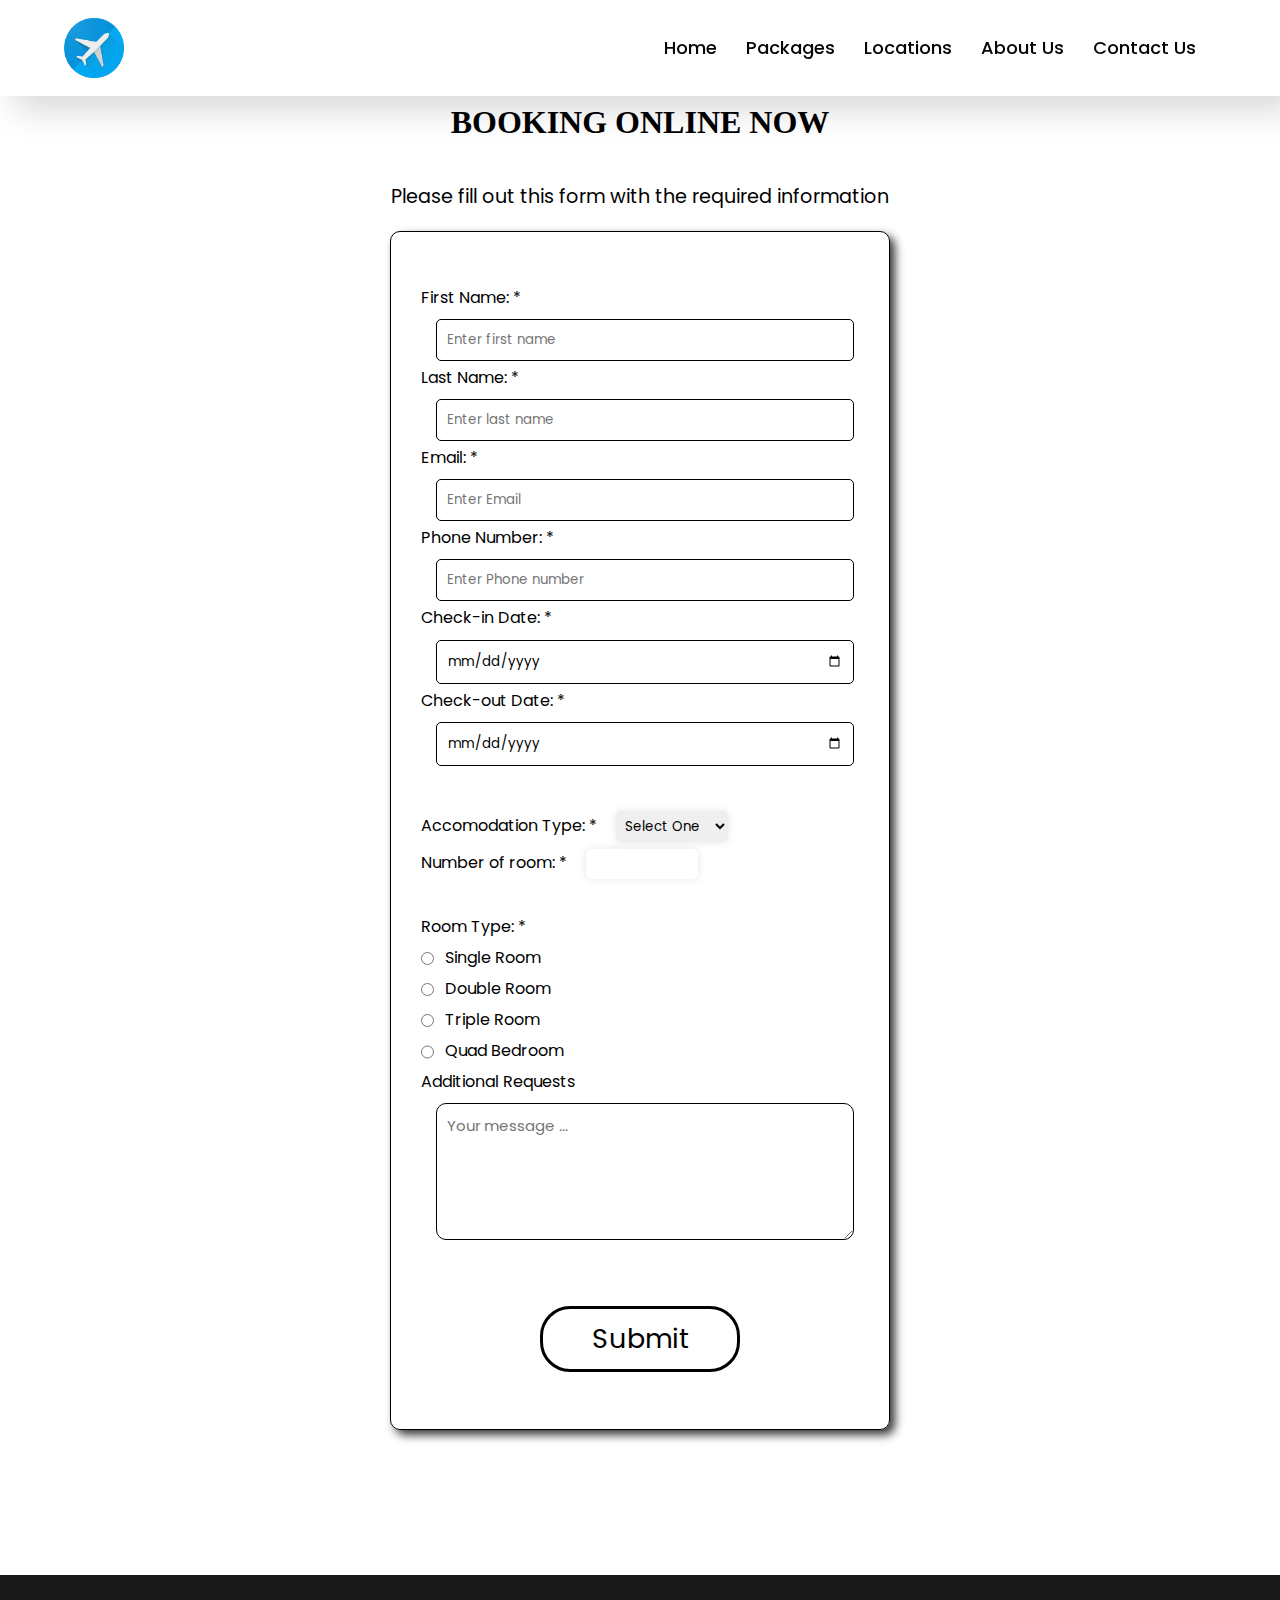
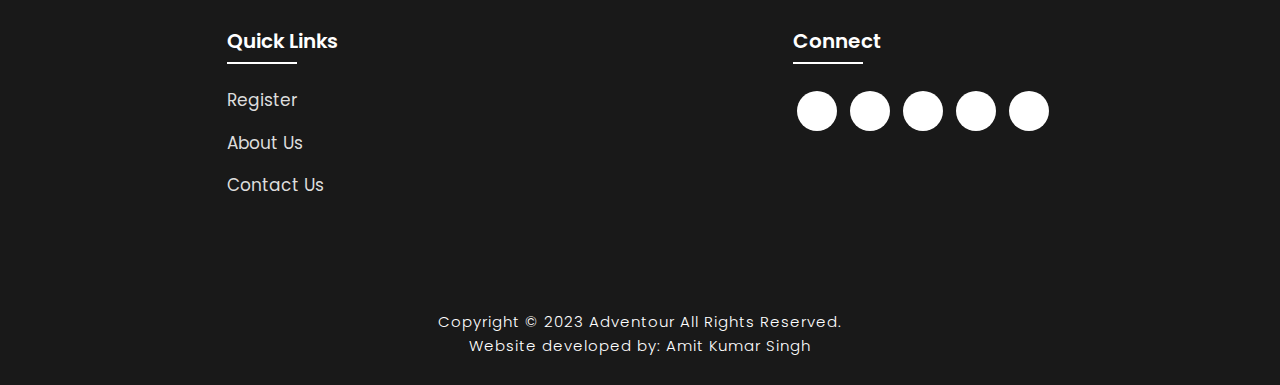
<file: booking.html>
<!DOCTYPE html>
<html lang="en">

<head>
    <meta charset="UTF-8" />
    <meta http-equiv="X-UA-Compatible" content="IE=edge" />
    <meta name="viewport" content="width=device-width, initial-scale=1.0" />
    <title>Register Here</title>
    <link rel="icon" href="./assets/files/logo.png" />
    <link rel="stylesheet" type="text/css" href="./assets/css/style.css" />
    <link rel="stylesheet" type="text/css" href="./assets/css/booking.css" />
    <link rel="preconnect" href="https://fonts.googleapis.com" />
    <link rel="preconnect" href="https://fonts.gstatic.com" crossorigin />
    <link
        href="https://fonts.googleapis.com/css2?family=Paytone+One&family=Poppins:wght@100;200;300;400;500;600;700;800;900&display=swap"
        rel="stylesheet" />
</head>

<body>
    <div>
        <nav>
            <img src="./assets/files/logo.png" class="logo" alt="Logo" title="FirstFlight Travels">
            <ul class="navbar">
                <li>
                    <a href="index.html">Home</a>
                    <a href="./index.html#package">Packages</a>
                    <a href="./index.html#locations">Locations</a>
                    <a href="./info.html">About Us</a>
                    <a href="./contact.html">Contact Us</a>
                </li>
            </ul>
        </nav>
    </div>

    <div class="booking">
        <h1>Booking Online Now</h1>
        <p>Please fill out this form with the required information</p>
        <form action="">
            <fieldset>
                <label>First Name: *
                    <input type="text" class="data" name="firstname" placeholder="Enter first name" required /></label>
                <label>Last Name: *
                    <input type="text" name="lastname" placeholder="Enter last name" required />
                </label>
                <label>Email: *
                    <input type="email" name="email" placeholder="Enter Email" required />
                </label>
                <label>Phone Number: *
                    <input type="text" name="phone" placeholder="Enter Phone number" required />
                </label>

                <label>Check-in Date: *
                    <input type="date" name="check-in-date" required />
                </label>
                <label>Check-out Date: *
                    <input type="date" name="check-out-date" required />
                </label>
            </fieldset>
            <fieldset>
                <label> Accomodation Type: *
                    <select name="accomodation" id="accomodation">
                        <option value="">Select One</option>
                        <option value="1">Hotel</option>
                        <option value="2">Self-Catered</option>
                        <option value="3">Hostel</option>
                        <option value="4">Guesthouse</option>
                    </select>
                </label><br>

                <label>Number of room: * <input type="number" name="age" min="1" max="120" class="room" /><br><br>
                    <label>Room Type: * <br>
                        <label>
                            <input type="radio" name="room-type" class="inline" /> Single Room
                        </label><br>
                        <label>
                            <input type="radio" name="room-type" class="inline" /> Double Room
                        </label><br>
                        <label>
                            <input type="radio" name="room-type" class="inline" /> Triple Room
                        </label><br>
                        <label>
                            <input type="radio" name="room-type" class="inline" /> Quad Bedroom
                        </label>
                    </label>
                </label><br>

                <label>Additional Requests
                    <textarea name="additional" rows="5" cols="30" placeholder="Your message ..."></textarea>
                </label>
            </fieldset>
            <input type="submit" value="Submit" ONCLICK="alert('Booked successfully! \nEnjoy your journey')" class="submit-btn" />
           
        </form>
    </div>
       
</body>

<!-- Footer -->

<section class="footer">
    <div class="foot">
        <div class="footer-content">
            <div class="footlinks">
                <h4>Quick Links</h4>
                <ul>
                    <li><a href="./booking.html">Register</a></li>
                    <li><a href="./info.html">About Us</a></li>
                    <li><a href="./contact.html">Contact Us</a></li>
                </ul>
            </div>

            <div class="footlinks">
                <h4>Connect</h4>
                <div class="social">
                    <a href="https://www.facebook.com/profile.php?id=100007787415175" target="_blank"><i
                            class='bx bxl-facebook'></i></a>
                    <a href="https://www.instagram.com/iamit010/" target="_blank"><i class='bx bxl-instagram'></i></a>
                    <a href="https://twitter.com/sarcasmit_" target="_blank"><i class='bx bxl-twitter'></i></a>
                    <a href="https://www.linkedin.com/in/amit-kumar-singh-475b36212/" target="_blank"><i
                            class='bx bxl-linkedin'></i></a>
                    <a href="https://github.com/iamit010" target="_blank"><i class='bx bxl-github'></i></a>
                </div>
            </div>

        </div>
    </div>

    <div class="end">
        <p>Copyright © 2023 Adventour All Rights Reserved.<br>Website developed by: Amit Kumar Singh</p>
    </div>
</section>

<!-- Javascript -->

<script>
    let calendar = document.querySelector('.calendar')

    const month_names = ['January', 'February', 'March', 'April', 'May', 'June', 'July', 'August', 'September', 'October', 'November', 'December']

    isLeapYear = (year) => {
        return (year % 4 === 0 && year % 100 !== 0 && year % 400 !== 0) || (year % 100 === 0 && year % 400 === 0)
    }

    getFebDays = (year) => {
        return isLeapYear(year) ? 29 : 28
    }

    generateCalendar = (month, year) => {

        let calendar_days = calendar.querySelector('.calendar-days')
        let calendar_header_year = calendar.querySelector('#year')

        let days_of_month = [31, getFebDays(year), 31, 30, 31, 30, 31, 31, 30, 31, 30, 31]

        calendar_days.innerHTML = ''

        let currDate = new Date()
        if (month > 11 || month < 0) month = currDate.getMonth()
        if (!year) year = currDate.getFullYear()

        let curr_month = `${month_names[month]}`
        month_picker.innerHTML = curr_month
        calendar_header_year.innerHTML = year

        // get first day of month

        let first_day = new Date(year, month, 1)

        for (let i = 0; i <= days_of_month[month] + first_day.getDay() - 1; i++) {
            let day = document.createElement('div')
            if (i >= first_day.getDay()) {
                day.classList.add('calendar-day-hover')
                day.innerHTML = i - first_day.getDay() + 1
                day.innerHTML += `<span></span>
                                <span></span>
                                <span></span>
                                <span></span>`
                if (i - first_day.getDay() + 1 === currDate.getDate() && year === currDate.getFullYear() && month === currDate.getMonth()) {
                    day.classList.add('curr-date')
                }
            }
            calendar_days.appendChild(day)
        }
    }

    let month_list = calendar.querySelector('.month-list')

    month_names.forEach((e, index) => {
        let month = document.createElement('div')
        month.innerHTML = `<div data-month="${index}">${e}</div>`
        month.querySelector('div').onclick = () => {
            month_list.classList.remove('show')
            curr_month.value = index
            generateCalendar(index, curr_year.value)
        }
        month_list.appendChild(month)
    })

    let month_picker = calendar.querySelector('#month-picker')

    month_picker.onclick = () => {
        month_list.classList.add('show')
    }

    let currDate = new Date()

    let curr_month = {
        value: currDate.getMonth()
    }
    let curr_year = {
        value: currDate.getFullYear()
    }

    generateCalendar(curr_month.value, curr_year.value)

    document.querySelector('#prev-year').onclick = () => {
        --curr_year.value
        generateCalendar(curr_month.value, curr_year.value)
    }

    document.querySelector('#next-year').onclick = () => {
        ++curr_year.value
        generateCalendar(curr_month.value, curr_year.value)
    }
</script>

<script>
    var slideIndex = 1;
    showDivs(slideIndex);

    function plusDivs(n) {
        showDivs(slideIndex += n);
    }

    function showDivs(n) {
        var i;
        var x = document.getElementsByClassName("mySlides");
        if (n > x.length) {
            slideIndex = 1
        }
        if (n < 1) {
            slideIndex = x.length
        }
        for (i = 0; i < x.length; i++) {
            x[i].style.display = "none";
        }
        x[slideIndex - 1].style.display = "block";
    }
</script>
</body>

</html>
</file>
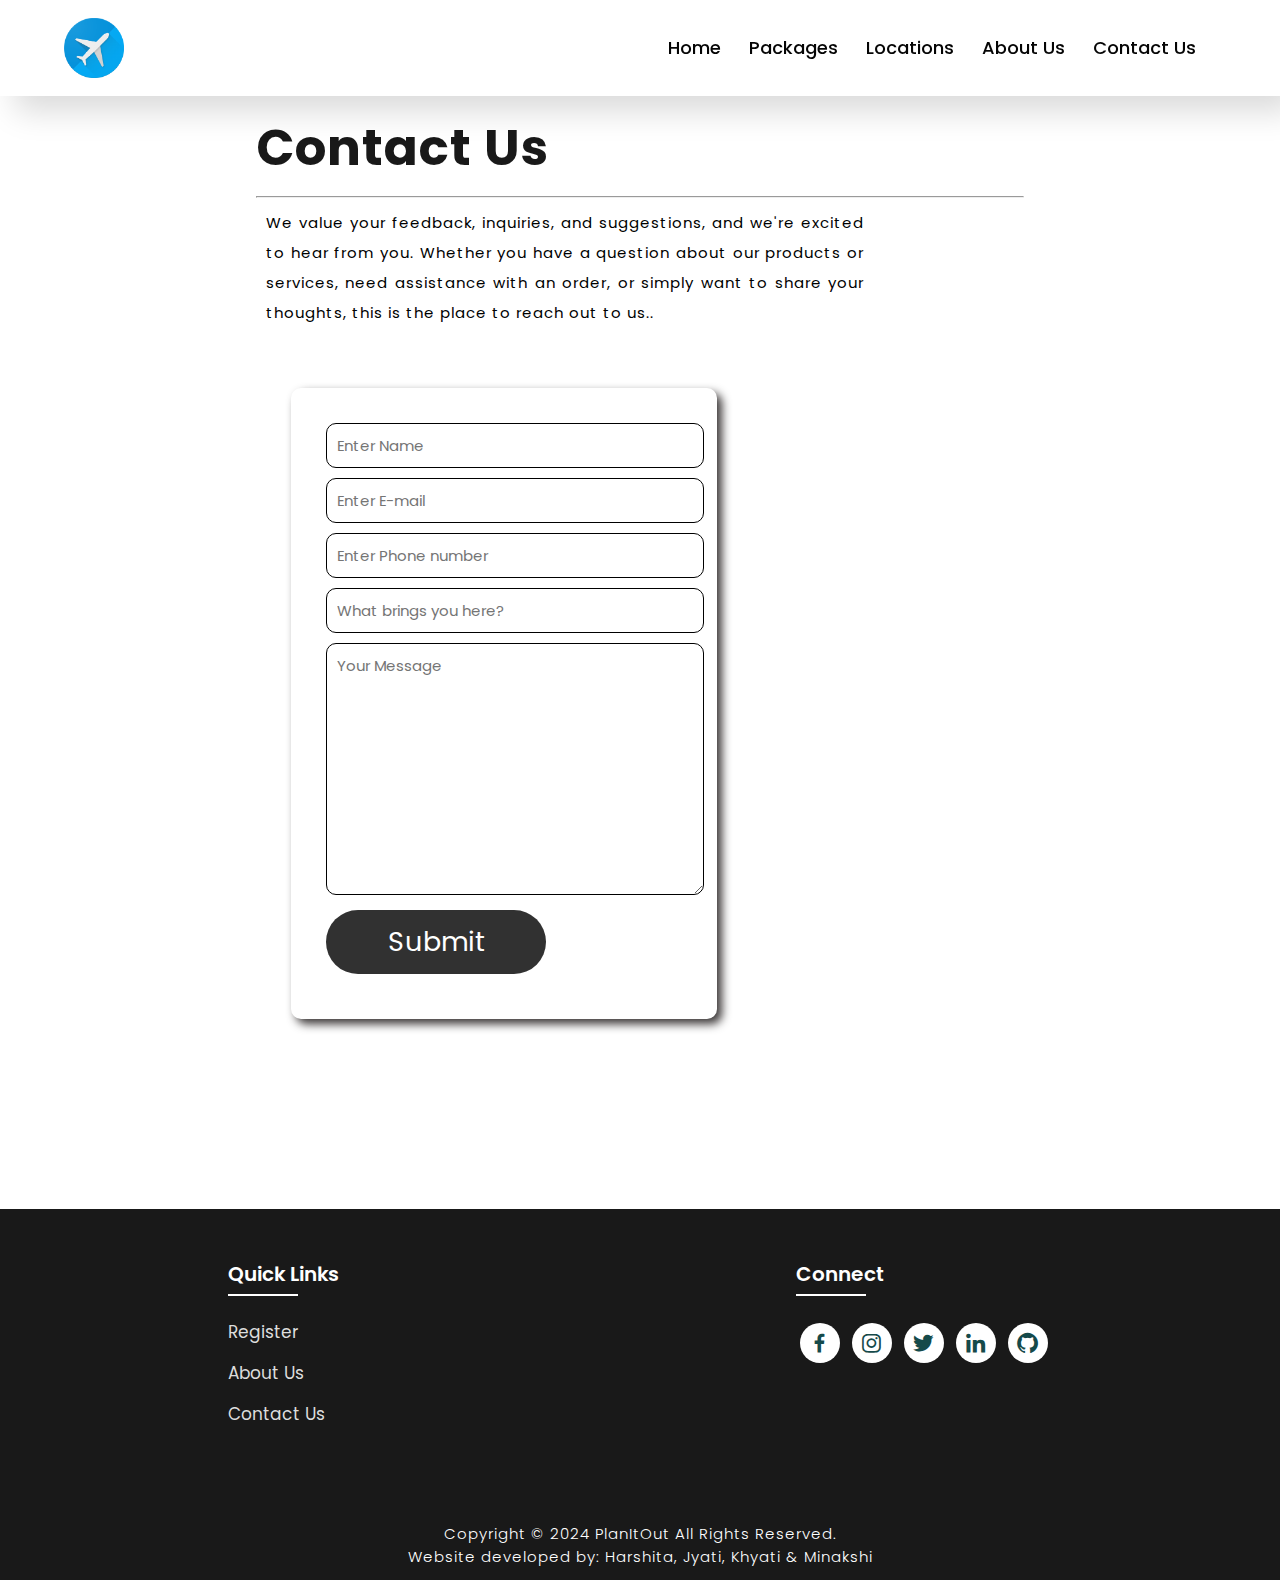
<file: contact.html>
<!DOCTYPE html>
<html lang="en">

<head>
    <meta charset="UTF-8">
    <meta http-equiv="X-UA-Compatible" content="IE=edge">
    <meta name="viewport" content="width=device-width, initial-scale=1.0">
    <title>Contact Us</title>
    <link rel="icon" href="./assets/files/logo.png">
    <link rel="stylesheet" type="text/css" href="./assets/css/style.css">
    <link rel="preconnect" href="https://fonts.googleapis.com">
    <link rel="preconnect" href="https://fonts.gstatic.com" crossorigin>
    <link
        href="https://fonts.googleapis.com/css2?family=Paytone+One&family=Poppins:wght@100;200;300;400;500;600;700;800;900&display=swap"
        rel="stylesheet">
    <link rel="stylesheet" href="https://unpkg.com/boxicons@latest/css/boxicons.min.css">

</head>

<body class="contactbody">
    <nav>
        <img src="./assets/files/logo.png" class="logo" alt="Logo" title="FirstFlight Travels">

        <ul class="navbar">
            <li>
                <a href="./index.html">Home</a>
                <a href="./index.html#package">Packages</a>
                <a href="./index.html#locations">Locations</a>
                <a href="./info.html">About Us</a>
                <a href="./contact.html">Contact Us</a>
            </li>
        </ul>

    </nav>

    <section class="contact">
        <h1>Contact <span>Us</span></h1>
        <hr>
        <p>We value your feedback, inquiries, and suggestions, and we're excited to hear from you. Whether you have
            a question about our products or services, need assistance with an order, or simply want to share your
            thoughts, this is the place to reach out to us..</p>
        <div class="contact-form">

            <form action="">
                <input type="text" name="myname" placeholder="Enter Name" required>
                <input type="email" name="email" placeholder="Enter E-mail" required>
                <input type="text" name="phone" placeholder="Enter Phone number" required>
                <input type="text" name="subject" placeholder="What brings you here?" required>
                <textarea name="message" cols="30" rows="10" placeholder="Your Message" required></textarea>
                <input type="submit" value="Submit" ONCLICK="alert('Thank you! \nYour response was submitted')" class="submit-btn">
            </form>
        </div>

    </section>

    <!-- Footer -->

    <section class="footer">
        <div class="foot">
            <div class="footer-content">

                <div class="footlinks">
                    <h4>Quick Links</h4>
                    <ul>
                        <li><a href="./booking.html">Register</a></li>
                        <li><a href="./info.html">About Us</a></li>
                        <li><a href="./contact.html">Contact Us</a></li>
                    </ul>
                </div>

                <div class="footlinks">
                    <h4>Connect</h4>
                    <div class="social">
                        <a href="https://www.facebook.com/" target="_blank"><i
                                class='bx bxl-facebook'></i></a>
                        <a href="https://www.instagram.com/" target="_blank"><i
                                class='bx bxl-instagram'></i></a>
                        <a href="https://twitter.com/" target="_blank"><i class='bx bxl-twitter'></i></a>
                        <a href="https://www.linkedin.com/" target="_blank"><i
                                class='bx bxl-linkedin'></i></a>
                        <a href="https://github.com/" target="_blank"><i class='bx bxl-github'></i></a>
                    </div>
                </div>

            </div>
        </div>

        <div class="end">
            <p>Copyright © 2024 PlanItOut All Rights Reserved.<br>Website developed by: Harshita, Jyati, Khyati & Minakshi</p>
        </div>
    </section>

</body>

</html>
</file>
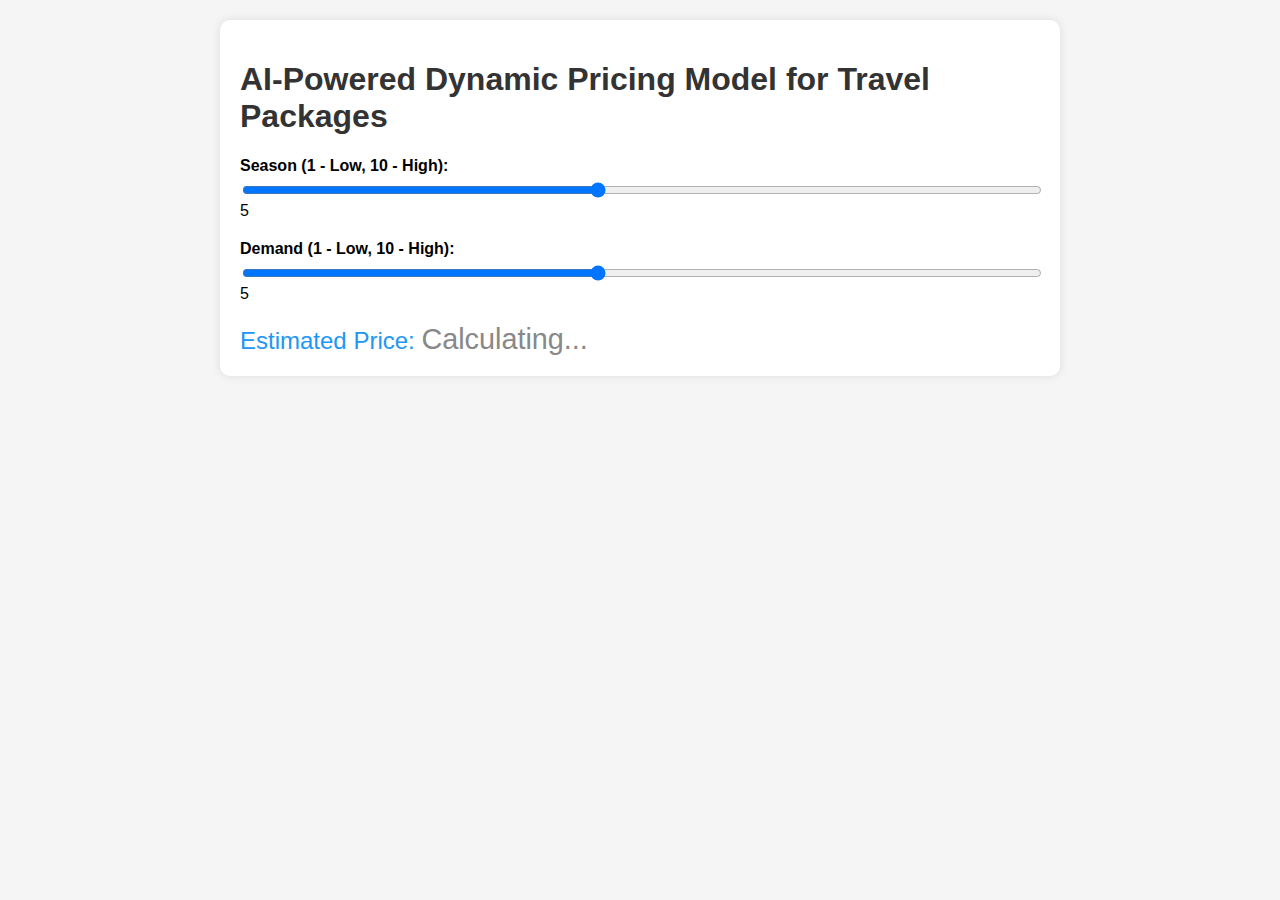
<file: dynamic-pricing-ai.html.html>
﻿<!DOCTYPE html>
<html lang="en">
<head>
    <meta charset="UTF-8">
    <meta name="viewport" content="width=device-width, initial-scale=1.0">
    <title>AI-Powered Dynamic Pricing Model</title>
    <style>
        body {
            font-family: Arial, sans-serif;
            margin: 0;
            padding: 20px;
            background-color: #f5f5f5;
        }

        #container {
            max-width: 800px;
            margin: 0 auto;
            padding: 20px;
            background-color: #ffffff;
            box-shadow: 0px 0px 10px rgba(0, 0, 0, 0.1);
            border-radius: 10px;
        }

        h1, h2 {
            color: #333;
        }

        .slider-container {
            margin: 20px 0;
        }

        label {
            display: block;
            margin-bottom: 5px;
            font-weight: bold;
        }

        input[type="range"] {
            width: 100%;
        }

        #price-display {
            margin-top: 20px;
            font-size: 1.5em;
            color: #2196F3;
        }

        #loading {
            color: #888;
            font-size: 1.2em;
        }
    </style>
</head>
<body>
    <div id="container">
        <h1>AI-Powered Dynamic Pricing Model for Travel Packages</h1>

        <!-- Slider for Season -->
        <div class="slider-container">
            <label for="season">Season (1 - Low, 10 - High):</label>
            <input type="range" id="season" min="1" max="10" value="5">
            <span id="season-value">5</span>
        </div>

        <!-- Slider for Demand -->
        <div class="slider-container">
            <label for="demand">Demand (1 - Low, 10 - High):</label>
            <input type="range" id="demand" min="1" max="10" value="5">
            <span id="demand-value">5</span>
        </div>

        <!-- Display AI-predicted dynamic price -->
        <div id="price-display">
            Estimated Price: <span id="loading">Calculating...</span>
        </div>
    </div>

    <script>
        // HTML Elements
        const seasonSlider = document.getElementById('season');
        const demandSlider = document.getElementById('demand');
        const seasonValue = document.getElementById('season-value');
        const demandValue = document.getElementById('demand-value');
        const priceDisplay = document.getElementById('price-display');

        // Function to simulate an AI-powered API call for pricing prediction
        function fetchAIPredictedPrice(season, demand) {
            // Simulate an API delay using Promise
            return new Promise((resolve) => {
                setTimeout(() => {
                    // Mock AI prediction algorithm (In a real scenario, this would be fetched from a backend ML model)
                    const aiPrice = 500 + (season * 25) + (demand * 35) + (Math.random() * 100); // Adding randomness
                    resolve(aiPrice.toFixed(2));
                }, 1000); // Simulating network delay
            });
        }

        // Function to update the displayed price
        async function updatePrice() {
            const season = parseInt(seasonSlider.value);
            const demand = parseInt(demandSlider.value);

            // Update displayed values
            seasonValue.innerText = season;
            demandValue.innerText = demand;

            // Show loading indicator
            priceDisplay.innerHTML = 'Estimated Price: <span id="loading">Calculating...</span>';

            // Fetch AI-predicted price
            const aiPredictedPrice = await fetchAIPredictedPrice(season, demand);

            // Update displayed price
            priceDisplay.innerHTML = `Estimated Price: $${aiPredictedPrice}`;
        }

        // Event listeners for sliders
        seasonSlider.addEventListener('input', updatePrice);
        demandSlider.addEventListener('input', updatePrice);

        // Initial calculation
        updatePrice();
    </script>
</body>
</html>
</file>
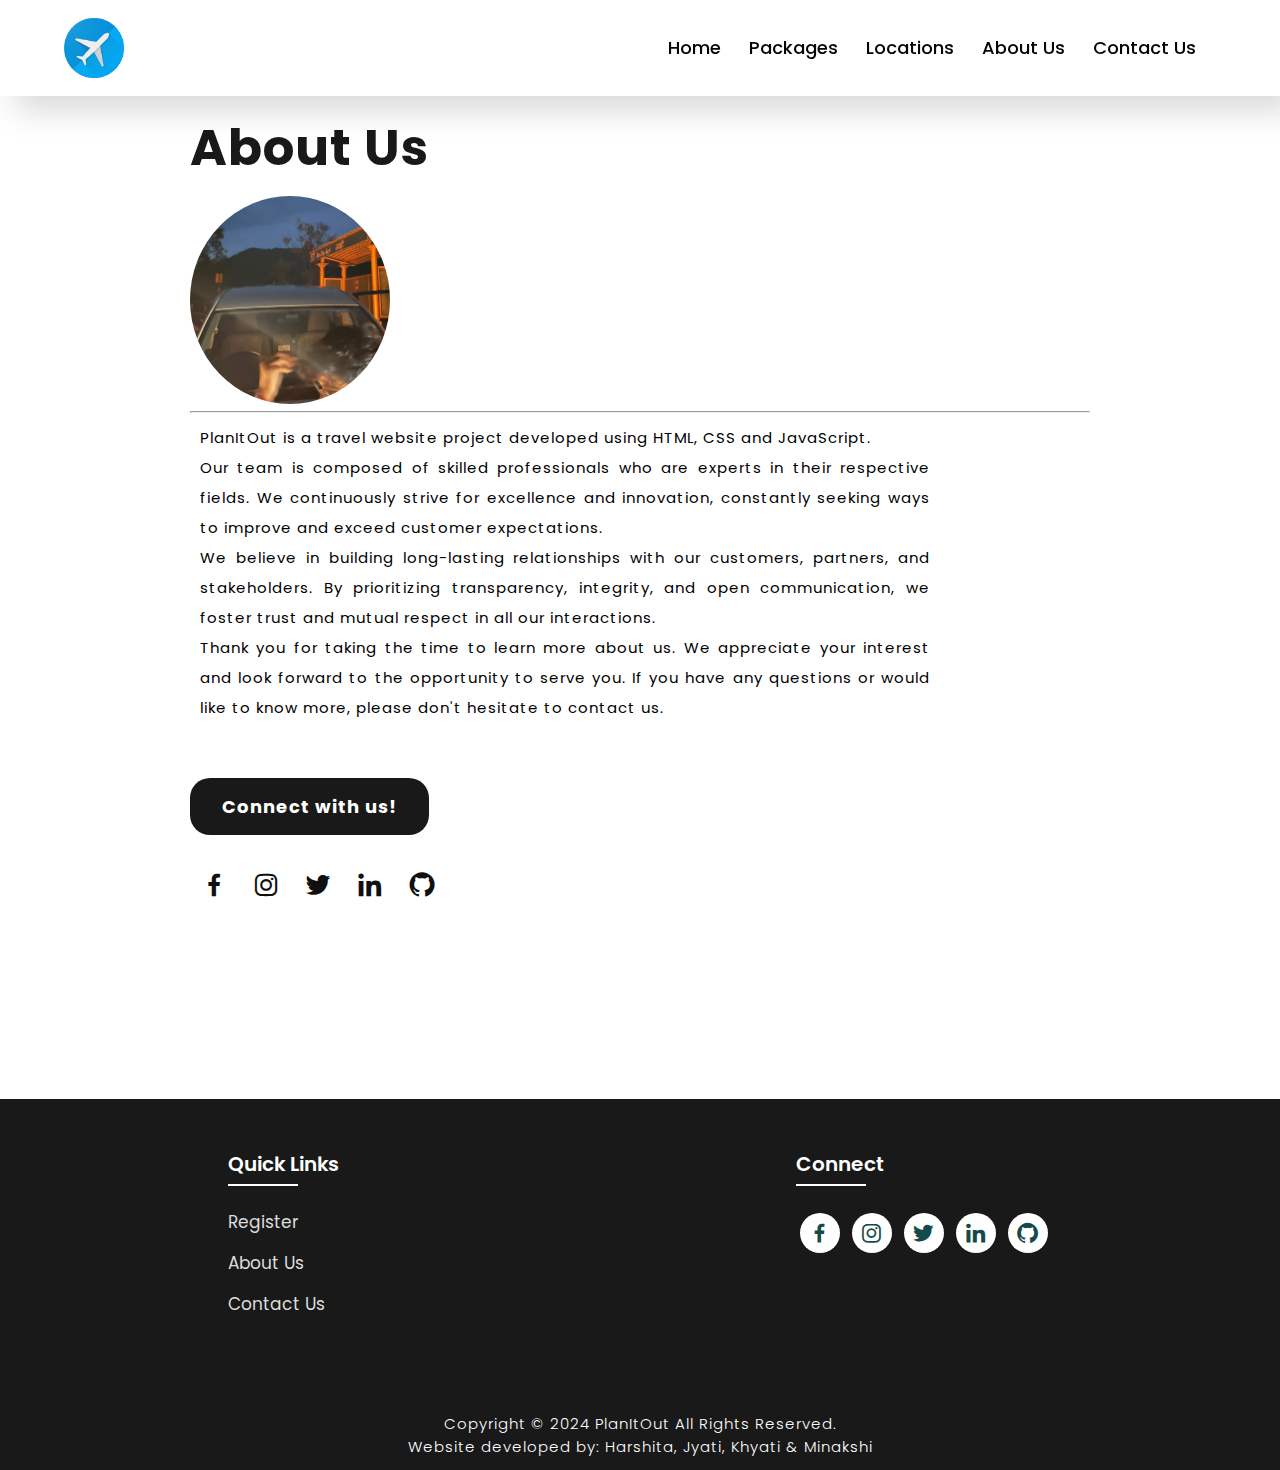
<file: info.html>
<!DOCTYPE html>
<html lang="en">

<head>
    <meta charset="UTF-8">
    <meta http-equiv="X-UA-Compatible" content="IE=edge">
    <meta name="viewport" content="width=device-width, initial-scale=1.0">
    <title>About Us</title>
    <link rel="icon" href="./assets/files/logo.png">
    <link rel="stylesheet" type="text/css" href="./assets/css/style.css">
    <link rel="preconnect" href="https://fonts.googleapis.com">
    <link rel="preconnect" href="https://fonts.gstatic.com" crossorigin>
    <link
        href="https://fonts.googleapis.com/css2?family=Paytone+One&family=Poppins:wght@100;200;300;400;500;600;700;800;900&display=swap"
        rel="stylesheet">
    <link rel="stylesheet" href="https://unpkg.com/boxicons@latest/css/boxicons.min.css">

</head>

<body class="aboutbody">
    <nav>
        <img src="./assets/files/logo.png" class="logo" alt="Logo" title="FirstFlight Travels">

        <ul class="navbar">
            <li>
                <a href="./index.html">Home</a>
                <a href="./index.html#package">Packages</a>
                <a href="./index.html#locations">Locations</a>
                <a href="./info.html">About Us</a>
                <a href="./contact.html">Contact Us</a>
            </li>
        </ul>
    </nav>

    <section class="about">
        <div class="main">
            <div class="abt-text">
                <h1>About <span>Us</span></h1>
                <img src="./assets/files/me.jpg" alt="Admin">
                <hr>
                <p>PlanItOut is a travel website project developed using HTML, CSS and JavaScript.<br>
                    Our team is composed of skilled professionals who are experts in their respective fields. We
                    continuously
                    strive for excellence and innovation, constantly seeking ways to improve and exceed customer
                    expectations. <br>
                    We believe in building long-lasting relationships with our customers, partners, and stakeholders. By
                    prioritizing transparency, integrity, and open communication, we foster trust and mutual respect in
                    all our interactions.
                    <br>
                    Thank you for taking the time to learn more about us. We appreciate your interest and look forward
                    to the opportunity to serve you. If you have any questions or would like to know more, please don't
                    hesitate to contact us.
                </p>
                <a href="https://www.linkedin.com/" class="connectbtn"
                    target="_blank">Connect with us!</a>

                <div class="connect-section">

                    <div class="social-icons">
                        <a href="https://www.facebook.com/" target="_blank"><i
                                class='bx bxl-facebook'></i></a>
                        <a href="https://www.instagram.com/" target="_blank"><i
                                class='bx bxl-instagram'></i></a>
                        <a href="https://twitter.com/" target="_blank"><i class='bx bxl-twitter'></i></a>
                        <a href="https://www.linkedin.com/" target="_blank"><i
                                class='bx bxl-linkedin'></i></a>
                        <a href="https://github.com/" target="_blank"><i class='bx bxl-github'></i></a>
                    </div>

                </div>
            </div>
        </div>
    </section>

    <!-- Footer -->

    <section class="footer">
        <div class="foot">
            <div class="footer-content">

                <div class="footlinks">
                    <h4>Quick Links</h4>
                    <ul>
                        <li><a href="./booking.html">Register</a></li>
                        <li><a href="./info.html">About Us</a></li>
                        <li><a href="./contact.html">Contact Us</a></li>
                    </ul>
                </div>

                <div class="footlinks">
                    <h4>Connect</h4>
                    <div class="social">
                        <a href="https://www.facebook.com/" target="_blank"><i
                                class='bx bxl-facebook'></i></a>
                        <a href="https://www.instagram.com/" target="_blank"><i
                                class='bx bxl-instagram'></i></a>
                        <a href="https://twitter.com/" target="_blank"><i class='bx bxl-twitter'></i></a>
                        <a href="https://www.linkedin.com/" target="_blank"><i
                                class='bx bxl-linkedin'></i></a>
                        <a href="https://github.com/" target="_blank"><i class='bx bxl-github'></i></a>
                    </div>
                </div>

            </div>
        </div>

        <div class="end">
            <p>Copyright © 2024 PlanItOut All Rights Reserved.<br>Website developed by: Harshita, Jyati, Khyati & Minakshi</p>
        </div>
    </section>

</body>

</html>
</file>
<file: assets/css/style.css>
* {
  padding: 0;
  margin: 0;
  box-sizing: border;
  font-family: "Poppins", sans-serif;
  text-decoration: none;
  list-style: none;
  scroll-behavior: smooth;
}

/* Home page */

.banner {
  width: 100%;
  height: 100vh;
  overflow: hidden;
  display: flex;
  justify-content: center;
  align-items: center;
}

.banner video {
  position: absolute;
  top: 0;
  left: 0;
  object-fit: cover;
  width: 100%;
  height: 100%;
  pointer-events: none;
}

.content {
  position: relative;
  z-index: 1;
  width: 100%;
  height: 100vh;
  background-image: linear-gradient(rgba(1, 0, 5, 0.3), rgba(4, 1, 17, 0.3));
}

nav {
  width: 100%;
  position: fixed;
  background: white;
  box-shadow: 15px 15px 30px rgba(0, 0, 0, 15%);
  display: flex;
  align-items: center;
  justify-content: space-between;
}

.material-symbols-outlined {
  font-variation-settings: "FILL" 0, "wght" 400, "GRAD" 0, "opsz" 48;
}

nav .logo {
  display: flex;
  width: 60px;
  margin: 2vh;
  margin-left: 5%;
}

nav ul li {
  list-style: none;
  display: inline-block;
  margin-left: 40px;
}

.navbar {
  display: block;
  margin-right: 8vh;
}

.navbar a {
  color: rgb(5, 5, 5);
  font-size: 18px;
  padding: 15px 12px;
  border-radius: 4px;
  font-weight: 500;
  text-decoration: none;
  transition: ease 0.4s;
}

.icons {
  background-color: #101010;
}

.material-symbols-outlined {
  font-variation-settings: "FILL" 0, "wght" 400, "GRAD" 0, "opsz" NaN;
}

nav ul li a {
  text-decoration: none;
  color: rgb(255, 255, 255);
  font-size: 17px;
}

.title {
  text-decoration: none;
  font-size: 4vh;
  color: rgb(255, 255, 255);
  padding: 14px 17px;
  margin-top: 25vh;
  text-align: center;
  vertical-align: center;
}

.title h1 {
  font-size: 10vh;
  text-shadow: 2px black;
  transition: ease 0.3s;
}

.title h1:hover {
  color: transparent;
  -webkit-text-stroke: 1px white;
}

.material-symbols-outlined {
  font-variation-settings: "FILL" 0, "wght" 400, "GRAD" 0, "opsz" 20;
}

.button {
  display: inline-block;
  position: static;
  font-size: 12px;
  padding: 10px 30px;
  color: rgb(21, 74, 74);
  box-shadow: -1px 3px 3px 0 rgba(80, 80, 80, 0.2);
  background-color: white;
  border-radius: 20px;
  text-decoration: none;
  flex-wrap: wrap;
  transition: all 0.3ms ease;
}

.button:hover {
  color: white;
  background-color: #d9d4d4;
  box-shadow: -1px 6px 10px 0 rgba(120, 60, 20, 0.2);
  padding: 10px 30px;
}

/* Services */

.text h2 {
  font-size: 40px;
  font-weight: 650;
  margin-top: 40px;
  margin-bottom: 10px;
  line-height: 2;
  text-align: center;
}

.rowitems {
  display: grid;
  grid-template-columns: repeat(auto-fit, minmax(100px, auto));
  gap: 85px;
  align-items: center;
  text-align: center;
  margin-top: 25px;
  margin-left: 350px;
  margin-right: 350px;
  margin-bottom: 1px;
  gap: 2px;
}

.container-box {
  width: 150px;
  margin-bottom: 20px;
  height: 234px;
  border: 1px solid #d3d3d3;
  border-radius: 5px;
  padding: 10px;
  transition: all 0.7s ease 0s; 
  cursor: pointer;
}

.container-image img {
  height: 50px;
  width: 50px;
  padding: 10px;
  margin-bottom: 15px;
}

.container-box h4 {
  font-size: 20px;
  margin-bottom: 5px;
  font-weight: 550;
}

.container-box p {
  font-size: 16px;
  color: #808080;
}

.container-box:hover {
  transform: translateX(3px);
  box-shadow: 5px 20px 50px rgba(78, 78, 78, 0.1);
  border: 1px solid transparent;
  border-radius: 0px;
}

/* Packages */

.package {
  display: grid;
  padding: 10px;
  gap: 2px;
}

.package2 {
  display: grid;
  padding: 10px;
  gap: 0px;
}

.package-title {
  text-align: center;
}

.package-title h2 {
  font-size: 30px;
  font-weight: 650;
  padding-bottom: 10px;
  line-height: 2;
}

.package-content {
  border-radius: 15px;
  padding: 25px;
  padding-right: 50px;
  display: flex;
  background: linear-gradient(#445056, #47addd 45%, #fff 45%, #fff 100%);
  box-shadow: 10px 10px 15px #3b3737;
  margin-top: 5px;
  margin-left: 149px;
  margin-right: 149px;
  margin-bottom: 1px;
  gap: 15px;
}

.package2-content {
  border-radius: 15px;
  padding: 25px;
  padding-right: 50px;
  display: flex;
  background: linear-gradient(#445056, #47addd 45%, #fff 45%, #fff 100%);
  box-shadow: 10px 10px 15px #3b3737;
  margin-top: 5px;
  margin-left: 149px;
  margin-right: 149px;
  margin-bottom: 1px;
  gap: 15px;
}

.pack4-content {
  background-color: #fdf5f5;
  border-radius: 5px;
  background-image: url("https://akam.cdn.jdmagicbox.com/images/icontent/flight/landing-page_3jan-2x.png");
  padding: 25px;
  padding-right: 50px;
  display: flex;
  margin-top: 5px;
  margin-left: 199px;
  margin-right: 199px;
  margin-bottom: 1px;
  gap: 15px;
}

.pack5-content {
  background-color: #fdf5f5;
  border-radius: 15px;
  background-image: url("https://images.pexels.com/photos/1122640/pexels-photo-1122640.jpeg?auto=compress&cs=tinysrgb&w=1260&h=750&dpr=1");
  box-shadow: 10px 10px 15px #3b3737;
  padding: 25px;
  padding-right: 50px;
  display: flex;
  margin-top: 5px;
  margin-left: 149px;
  margin-right: 149px;
  margin-bottom: 1px;
  gap: 15px;
}

.text-block {
  margin-bottom: 40px;
  color: #fff;
  position: absolute;
  margin-bottom: 150px;
  text-align: left;
}

.image {
  margin-top: 50px;
  position: relative;
  transition: all 0.3s cubic-bezier(0.445, 0.05, 0.55, 0.95);
  cursor: pointer;
  filter: brightness(95%);
}

.image img {
  width: 100%;
  height: 200px;
  border-radius: 15px;
}

.image h3 {
  color: white;
  position: absolute;
  font-size: 15px;
  font-weight: 500;
  text-align: center;
  bottom: 10px;
  right: 25px;
}

.image:hover {
  filter: brightness(120%);
  transform: scale(1.03);
}

/* Button */

.btn {
  display: inline-block;
  padding: 10px;
  width: 140px;
  font-weight: 500px;
  color: rgb(0, 0, 0);
  background-color: whitesmoke;
  margin-top: 30px;
  border-radius: 10px;
  transition: ease 0.3s;
}
.btn a{
  font-size: medium;
  font-weight: 600;
color: black;
}
.btn:hover{
  box-shadow: 5px 5px 10px #3b3737;
}

/* Locations */

.location-content {
  display: flex;
  justify-content: space-around;
  flex-wrap: wrap;
}

.col-content {
  position: relative;
  filter: brightness(95%);
  transition: all 0.3s cubic-bezier(0.445, 0.05, 0.55, 0.95);
}

.col-content img {
  margin-bottom: 10px;
  height: 300px;
  border-radius: 27px;
  width: 100%;
}

.col-content h5 {
  position: absolute;
  font-size: 15px;
  color: white;
  font-weight: 500;
  left: 20px;
  bottom: 105px;
  cursor: pointer;
}

.col-content p {
  position: absolute;
  font-size: 10px;
  color: white;
  left: 20px;
  bottom: 80px;
  cursor: pointer;
}

.col-content:hover {
  filter: brightness(120%);
  transform: scale(1.03);
  cursor: pointer;
}

/* Newsletter */

.newsletter {
  display: flex;
  flex-wrap: wrap;
  align-items: center;
  justify-content: space-around;
}

.newstext h2 {
  margin-top: 100px;
  font-size: 38px;
}

.newstext p {
  font-size: 20px;
  color: #4c4c4c;
}

.newsletter form {
  margin-top: 100px;
  width: 100%;
  position: relative;
}

.newsletter form input:first-child {
  display: inline-block;
  width: 300px;
  font-size: 17px;
  outline: none;
  border: none;
  border-radius: 20px;
  padding: 20px 150px 20px 30px;
  box-shadow: 5px 10px 30px rgb(85 85 85 / 20%);
}

.newsletter form input:last-child {
  display: inline-block;
  position: absolute;
  outline: none;
  border: 2px solid transparent;
  border-radius: 20px;
  color: white;
  background-color: #191919;
  padding: 14px 30px;
  cursor: pointer;
  font-size: 17px;
  font-weight: 450;
  top: 6px;
  right: 6px;
  transition: ease 0.3s;
}

.newsletter form input:last-child:hover {
  border: 2px solid rgb(21, 74, 74);
  background-color: white;
  color: rgb(21, 74, 74);
}

/* Footer */

.footer {
  background: inherit;
  margin-top: 80px;
  background-color: #191919;
}

.foot {
  padding: 20px 0;
}

.footer-content {
  display: flex;
  flex-wrap: wrap;
  justify-content: space-around;
}

.footlinks h4 {
  margin-top: 30px;
  font-size: 20px;
  font-weight: 600;
  color: white;
  margin-bottom: 30px;
  position: relative;
}

.footlinks h4::before {
  content: "";
  position: absolute;
  height: 2px;
  width: 70px;
  left: 0;
  bottom: -7px;
  background: white;
}

.footlinks ul li {
  margin-bottom: 15px;
}

.footlinks ul li a {
  font-size: 17px;
  color: #dddddd;
  display: block;
  transition: ease 0.3s;
}

.footlinks ul li a:hover {
  transform: translate(6px);
  color: white;
}

.social a {
  font-size: 25px;
  margin: 4px;
  height: 40px;
  width: 40px;
  color: rgb(21, 74, 74);
  background-color: white;
  display: inline-flex;
  justify-content: center;
  align-items: center;
  border-radius: 20px;
  transition: ease 0.3s;
}

.social a:hover {
  transform: scale(1.2);
}

.end {
  text-align: center;
  padding-top: 60px;
  padding-bottom: 12px;
}

.end p {
  font-size: 15px;
  color: white;
  letter-spacing: 1px;
  font-weight: 300;
}

/* About Us */

.aboutbody {
  background-color: white;
}

.about {
  width: 100%;
  padding: 110px 0px;
}

.about img {
  position: static;
  border-radius: 55%;
  height: auto;
  width: 200px;
}

.abt-text {
  width: 900px;
}

.abt-text h1 {
  font-size: 50px;
  color: #191919;
  margin-bottom: 10px;
  letter-spacing: 1px;
}

.abt-text h1 span {
  letter-spacing: 1px;
}

.abt-text p {
  padding: 10px;
  margin-right: 150px;
  text-align: justify;
  color: black;
  font-size: 15px;
  margin-bottom: 45px;
  line-height: 30px;
  letter-spacing: 1px;
}

.main {
  width: 1130px;
  max-width: 95%;
  margin: 0 auto;
  display: flex;
  align-items: center;
  justify-content: space-around;
}

.connectbtn {
  display: inline-block;
  background-color: #191919;
  font-size: 18px;
  color: white;
  font-weight: bold;
  padding: 13px 30px;
  border-radius: 20px;
  transition: ease 0.4s;
  border: 2px solid transparent;
  letter-spacing: 1px;
}

.connectbtn:hover {
  background-color: transparent;
  font-size: 18px;
  color: #191919;
  font-weight: bold;
  border: 2px solid green;
}

.connect-section {
  margin-top: 26px;
}

.social-icons a {
  height: 40px;
  width: 40px;
  margin: 4px;
  font-size: 30px;
  color: #101010;
  background-color: white;
  border-radius: 20px;
  display: inline-flex;
  justify-content: center;
  align-items: center;
  transition: ease 0.3s;
}

.social-icons a:hover {
  transform: scale(1.2);
}

/* Contact Us */

.contactbody {
  background-color: white;
  background-repeat: no-repeat;
  background-size: cover;
}

.contact {
  padding: 110px 20%;
  height: 100%;
  min-height: 100vh;
}

.contact h1 {
  text-decoration: wavy;
  font-size: 50px;
  color: #191919;
  margin-bottom: 10px;
  letter-spacing: 1px;
}

.contact h1 span {
  letter-spacing: 1px;
}

.contact p {
  padding: 10px;
  margin-right: 150px;
  text-align: justify;
  color: black;
  font-size: 15px;
  margin-bottom: 45px;
  line-height: 30px;
  letter-spacing: 1px;
}

.contact-form {
  grid-template-columns: auto auto auto;
  gap: 5%;
  padding: 35px;
  margin-top: 50px;
  margin-left: 35px;
  border-radius: 10px;
  font-size: 12px;
  color: black;
  background-color: white;
  box-shadow: 5px 5px 10px #3b3737;
  margin-right: 40%;
}

.contact-form form input,
form textarea {
  width: 100%;
  padding: 10px;
  border: 1px solid black;
  outline: none;
  font-size: 15px;
  color: black;
  margin-bottom: 10px;
  border-radius: 10px;
}

.contact-form form .submit-btn {
  display: inline-block;
  background-color: #313131;
  font-size: 27px;
  color: white;
  font-weight: 600px;
  border: 2px solid transparent;
  border-radius: 40px;
  width: 220px;
  cursor: pointer;
  transition: ease 0.2s;
}

.contact-form form .submit-btn:hover {
  border: 2px solid green;
  font-size: 27px;
  color: #191919;
  font-weight: 600px;
  background-color: transparent;
}

.ai-dynamic-pricing-container {
    background-color: #ffffff;
    border-radius: 10px;
    padding: 20px;
    margin: 20px 0;
    box-shadow: 0px 0px 10px rgba(0, 0, 0, 0.1);
}

.ai-dynamic-pricing-container h2 {
    color: #333;
    margin-bottom: 20px;
}

.ai-dynamic-pricing-container .slider-container {
    margin: 15px 0;
}

.ai-dynamic-pricing-container label {
    display: block;
    font-weight: bold;
    margin-bottom: 5px;
}

.ai-dynamic-pricing-container input[type="range"] {
    width: 100%;
}

.ai-dynamic-pricing-container #price-display {
    margin-top: 20px;
    font-size: 1.5em;
    color: #2196F3;
}
</file>
<file: assets/css/booking.css>
/* Registration */

* {
    padding: 0;
    margin: 0;
    box-sizing: border-box;
}

body {
    margin: 0;
    background-repeat: no-repeat;
    background-size: cover;
    font-family: 'Open Sans', sans-serif;
    font-size: 1.2rem;
    line-height: 1.618;
    font-family: sans-serif;
}

.booking{
    padding: 65px;
}

:root {
    --dark-body: #4d4c5a;
    --dark-main: #141529;
    --dark-second: #79788c;
    --dark-hover: #323048;
    --dark-text: #f8fbff;
    --light-body: #f3f8fe;
    --light-main: #fdfdfd;
    --light-second: #c3c2c8;
    --light-hover: #edf0f5;
    --light-text: #151426;
    --blue: #007497;
    --white: #fff;
    --shadow: rgba(100, 100, 111, 0.2) 0px 7px 29px 0px;
    --font-family: cursive;
}

.light {
    --bg-body: var(--light-body);
    --bg-main: var(--light-main);
    --bg-second: var(--light-second);
    --color-hover: var(--light-hover);
    --color-txt: var(--light-text);
}

@import url('https://fonts.googleapis.com/css2?family=Merriweather&family=Open+Sans&display=swap');
*,
*::before,
*::after {
    box-sizing: border-box;
}

h1 {
    font-size: 2rem;
    font-family: 'Times New Roman', Times, serif;
    text-transform: uppercase;
}

h1,
p {
    margin: 1em auto;
    text-align: center;
}

form {
    
    box-shadow: 5px 5px 10px #3b3737;
    border: 1px solid black;
    border-radius: 10px;
    width: 60vw;
    max-width: 500px;
    min-width: 300px;
    margin: 0 auto;
    padding: 30px;
}

fieldset {
    margin-right: 20px;
    border: none;
    padding: 1.2rem 0;
}

label {
    font-size: 16px;
}

.inline {
    
    width: unset;
    margin: 0 0.5em 0 0;
    vertical-align: middle;
}

#accomodation{
    position: static;
}

input,
textarea,
select {
    padding: 10px;
    margin: 7px 0 0 15px;
    width: 100%;
    min-height: 2em;
}

select,
.room {
    width: 7rem;
    padding: 5px;
    border: none;
    box-shadow: rgba(0, 0, 0, .1) 0 0 8px;
}

select {
    color: black;
    position: relative;
    border-radius: 5px;
    display: inline-block;
}

input,
textarea {
    border: 1px solid black;
    border-radius: 5px;
    background-color: white;
}

.submit-btn {
    display: block;
    padding: 10px;
    width: 10%;
    margin: 1em auto;
    border: 3px solid black;
    border-radius: 30px;
    font-size: 27px;
    text-decoration: solid;
    background-color: white;
    min-width: 200px;
    transition: ease 0.20s;
}

.submit-btn:hover{
    cursor: pointer;
    color: darkgreen;
    border: 3px solid darkgreen;
}
</file>
